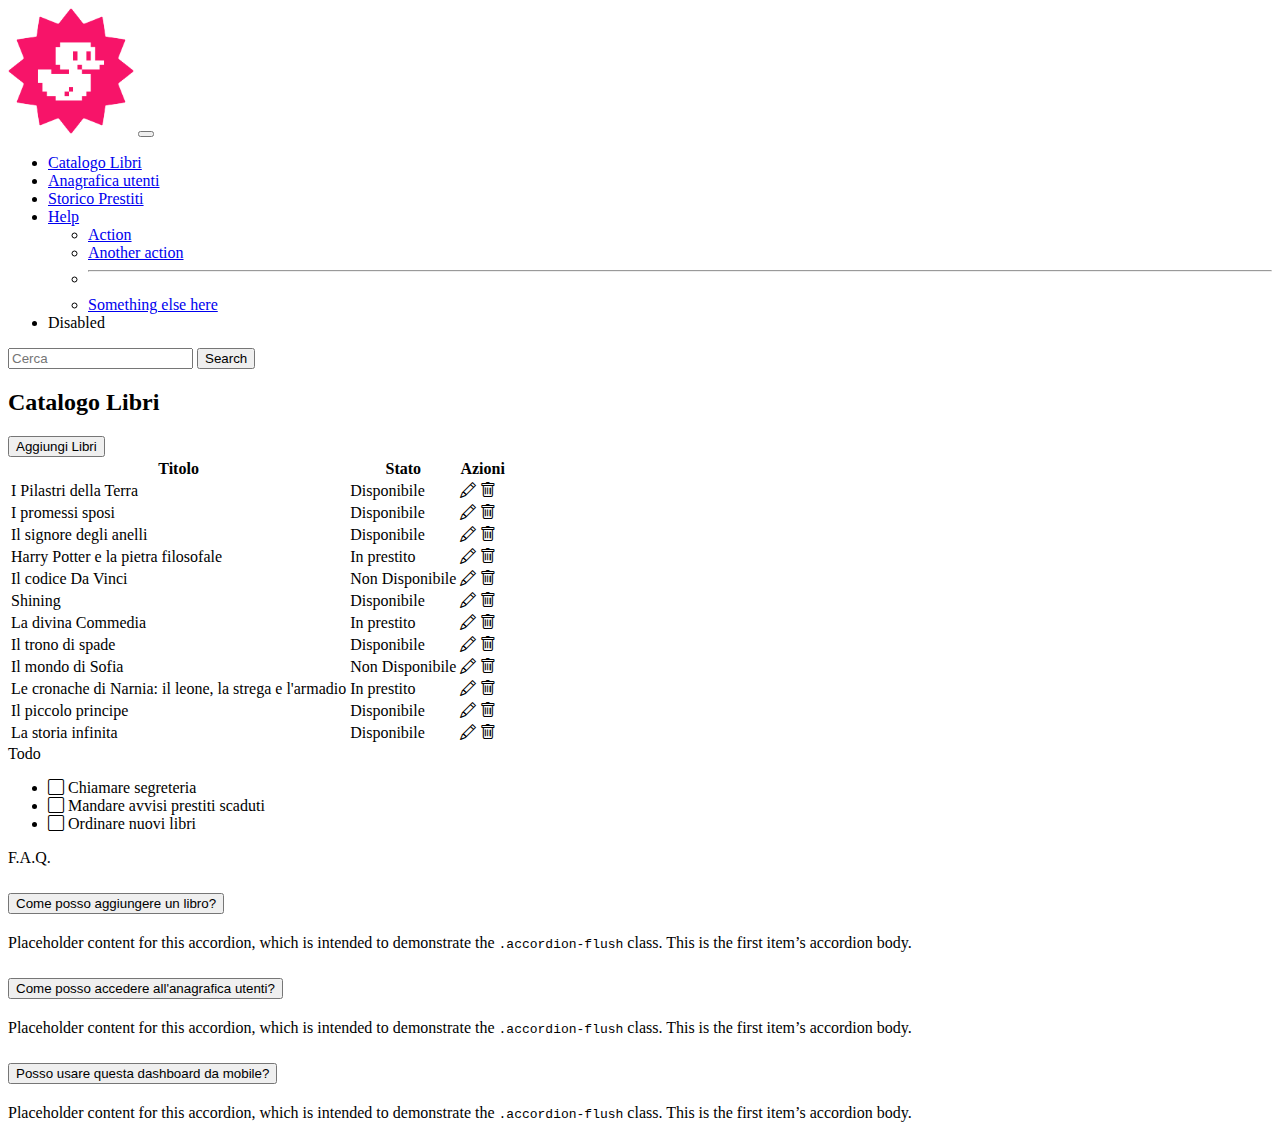
<file: index.html>
<!DOCTYPE html>
<html lang="en">

<head>
  <meta charset="UTF-8">
  <meta name="viewport" content="width=device-width, initial-scale=1.0">
  <title>Document</title>
  <link href="https://cdn.jsdelivr.net/npm/bootstrap@5.3.8/dist/css/bootstrap.min.css" rel="stylesheet"
    integrity="sha384-sRIl4kxILFvY47J16cr9ZwB07vP4J8+LH7qKQnuqkuIAvNWLzeN8tE5YBujZqJLB" crossorigin="anonymous">
  <link rel="stylesheet" href="./style.css">
  </link>
  <link rel="stylesheet" href="https://cdn.jsdelivr.net/npm/bootstrap-icons@1.11.3/font/bootstrap-icons.css">

</head>

<body>
  <nav class="navbar navbar-expand-lg bg-dark navbar-dark">
    <div class="container-fluid">
      <a class="navbar-brand" href="#"><img src="./img/duck.png" class="duck"></a>
      <button class="navbar-toggler" type="button" data-bs-toggle="collapse" data-bs-target="#navbarSupportedContent"
        aria-controls="navbarSupportedContent" aria-expanded="false" aria-label="Toggle navigation">
        <span class="navbar-toggler-icon"></span>
      </button>
      <div class="collapse navbar-collapse" id="navbarSupportedContent">
        <ul class="navbar-nav me-auto mb-2 mb-lg-0">
          <li class="nav-item">
            <a class="nav-link active" aria-current="page" href="#">Catalogo Libri</a>
          </li>
          <li class="nav-item">
            <a class="nav-link" href="#">Anagrafica utenti</a>
          </li>
          <li class="nav-item dropdown">
            <a class="nav-link dropdown-toggle" href="#" role="button" data-bs-toggle="dropdown" aria-expanded="false">
              Storico Prestiti
            </a>
          <li class="nav-item">
            <a class="nav-link active" aria-current="page" href="#">Help</a>
          </li>
          <ul class="dropdown-menu">
            <li><a class="dropdown-item" href="#">Action</a></li>
            <li><a class="dropdown-item" href="#">Another action</a></li>
            <li>
              <hr class="dropdown-divider">
            </li>
            <li><a class="dropdown-item" href="#">Something else here</a></li>
          </ul>
          </li>
          <li class="nav-item">
            <a class="nav-link disabled" aria-disabled="true">Disabled</a>
          </li>
        </ul>
        <form class="d-flex" role="search">
          <input class="form-control" type="search" placeholder="Cerca" aria-label="Cerca" />
          <button class="btn btn-outline-white" type="submit">Search</button>
        </form>
      </div>
    </div>
  </nav>
  <main class="container my-2">
    <div class="row">
      <div class="col-lg-8">
        <div class="d-flex justify-content-between">
          <h2 class="text-secondary p-2"> Catalogo Libri</h2>
          <button type="button" class="btn btn-primary">Aggiungi Libri</button>
        </div>
        <table class="table table-x table-striped my-2">
          <thead>
            <tr>
              <th scope="col">Titolo</th>
              <th scope="col">Stato</th>
              <th scope="col">Azioni</th>
            </tr>
          </thead>
          <tbody>
            <tr>
              <td>I Pilastri della Terra</td>
              <td>
                <div class="badge text-bg-success">Disponibile</div>
              </td>
              <td><i class="bi bi-pencil border border-dark p-2 rounded-2"></i>
                <i class="bi bi-trash border border-dark p-2 rounded-2"></i>
              </td>
            </tr>
            <tr>
              <td>I promessi sposi</td>
              <td>
                <div class="badge text-bg-success">Disponibile</div>
              </td>
              <td><i class="bi bi-pencil border border-dark p-2 rounded-2"></i>
                <i class="bi bi-trash border border-dark p-2 rounded-2"></i>
              </td>
            </tr>
            <tr>
              <td>Il signore degli anelli</td>
              <td>
                <div class="badge text-bg-success">Disponibile</div>
              </td>
              </td>
              <td><i class="bi bi-pencil border border-dark p-2 rounded-2"></i>
                <i class="bi bi-trash border border-dark p-2 rounded-2"></i>
              </td>
            </tr>
            <tr>
              <td>Harry Potter e la pietra filosofale</td>
              <td>
                <div class="badge text-bg-warning text-white">In prestito</div>
              </td>
              </td>
              <td><i class="bi bi-pencil border border-dark p-2 rounded-2"></i>
                <i class="bi bi-trash border border-dark p-2 rounded-2"></i>
              </td>
            </tr>
            <tr>
              <td>Il codice Da Vinci</td>
              <td>
                <div class="badge text-bg-danger">Non Disponibile</div>
              </td>
              </td>
              <td><i class="bi bi-pencil border border-dark p-2 rounded-2"></i>
                <i class="bi bi-trash border border-dark p-2 rounded-2"></i>
              </td>
            </tr>
            <tr>
              <td>Shining</td>
              <td>
                <div class="badge text-bg-success">Disponibile</div>
              </td>
              </td>
              <td><i class="bi bi-pencil border border-dark p-2 rounded-2"></i>
                <i class="bi bi-trash border border-dark p-2 rounded-2"></i>
              </td>
            </tr>
            <tr>
              <td>La divina Commedia</td>
              <td>
                <div class="badge text-bg-warning text-white">In prestito</div>
              </td>
              </td>
              <td><i class="bi bi-pencil border border-dark p-2 rounded-2"></i>
                <i class="bi bi-trash border border-dark p-2 rounded-2"></i>
              </td>
            </tr>
            <tr>
              <td>Il trono di spade</td>
              <td>
                <div class="badge text-bg-success">Disponibile</div>
              </td>
              </td>
              <td><i class="bi bi-pencil border border-dark p-2 rounded-2"></i>
                <i class="bi bi-trash border border-dark p-2 rounded-2"></i>
              </td>
            </tr>
            <tr>
              <td>Il mondo di Sofia</td>
              <td>
                <div class="badge text-bg-danger">Non Disponibile</div>
              </td>
              </td>
              <td><i class="bi bi-pencil border border-dark p-2 rounded-2"></i>
                <i class="bi bi-trash border border-dark p-2 rounded-2"></i>
              </td>
            </tr>
            <tr>
              <td>Le cronache di Narnia: il leone, la strega e l'armadio</td>
              <td>
                <div class="badge text-bg-warning text-white">In prestito</div>
              </td>
              </td>
              <td><i class="bi bi-pencil border border-dark p-2 rounded-2"></i>
                <i class="bi bi-trash border border-dark p-2 rounded-2"></i>
              </td>
            </tr>
            <tr>
              <td>Il piccolo principe </td>
              <td>
                <div class="badge text-bg-success">Disponibile</div>
              </td>
              </td>
              <td><i class="bi bi-pencil border border-dark p-2 rounded-2"></i>
                <i class="bi bi-trash border border-dark p-2 rounded-2"></i>
              </td>
            </tr>
            <tr>
              <td>La storia infinita</td>
              <td>
                <div class="badge text-bg-success">Disponibile</div>
              </td>
              </td>
              <td><i class="bi bi-pencil border border-dark p-2 rounded-2"></i>
                <i class="bi bi-trash border border-dark p-2 rounded-2"></i>
              </td>
            </tr>
          </tbody>
        </table>
      </div>
      <div class="col-lg-4">
        <div class="card my-4">
          <div class="card-header fs-2">
            Todo
          </div>
          <ul class="list-group list-group-flush m-3 border">
            <li class="list-group-item">
              <i class="bi bi-square"></i> Chiamare segreteria
            </li>
            <li class="list-group-item">
              <i class="bi bi-square"></i> Mandare avvisi prestiti scaduti
            </li>
            <li class="list-group-item">
              <i class="bi bi-square"></i> Ordinare nuovi libri
            </li>
          </ul>
        </div>
        <div class="card my-4">
          <div class="card-header fs-2">
            F.A.Q. </div>
          <div class="accordion accordion-flush" id="accordionFlushExample">
            <div class="accordion-item">
              <h2 class="accordion-header">
                <button class="accordion-button collapsed" type="button" data-bs-toggle="collapse"
                  data-bs-target="#flush-collapseOne" aria-expanded="false" aria-controls="flush-collapseOne">
                  Come posso aggiungere un libro? </button>
              </h2>
              <div id="flush-collapseOne" class="accordion-collapse collapse" data-bs-parent="#accordionFlushExample">
                <div class="accordion-body">Placeholder content for this accordion, which is intended to demonstrate
                  the <code>.accordion-flush</code> class. This is the first item’s accordion body.</div>
              </div>
              <div class="accordion-item">
                <h2 class="accordion-header">
                  <button class="accordion-button collapsed" type="button" data-bs-toggle="collapse"
                    data-bs-target="#flush-collapseOne" aria-expanded="false" aria-controls="flush-collapseOne">

                    Come posso accedere all'anagrafica utenti?
                  </button>
                </h2>
                <div id="flush-collapseOne" class="accordion-collapse collapse" data-bs-parent="#accordionFlushExample">
                  <div class="accordion-body">Placeholder content for this accordion, which is intended to demonstrate
                    the <code>.accordion-flush</code> class. This is the first item’s accordion body.</div>
                </div>

                <div class="accordion-item">
                  <h2 class="accordion-header">
                    <button class="accordion-button collapsed" type="button" data-bs-toggle="collapse"
                      data-bs-target="#flush-collapseOne" aria-expanded="false" aria-controls="flush-collapseOne">
                      Posso usare questa dashboard da mobile? </button>
                  </h2>
                  <div id="flush-collapseOne" class="accordion-collapse collapse"
                    data-bs-parent="#accordionFlushExample">
                    <div class="accordion-body">Placeholder content for this accordion, which is intended to demonstrate
                      the <code>.accordion-flush</code> class. This is the first item’s accordion body.</div>
                  </div>

                </div>
              </div>


            </div>
          </div>
        </div>


  </main>

</body>

</html>
</file>
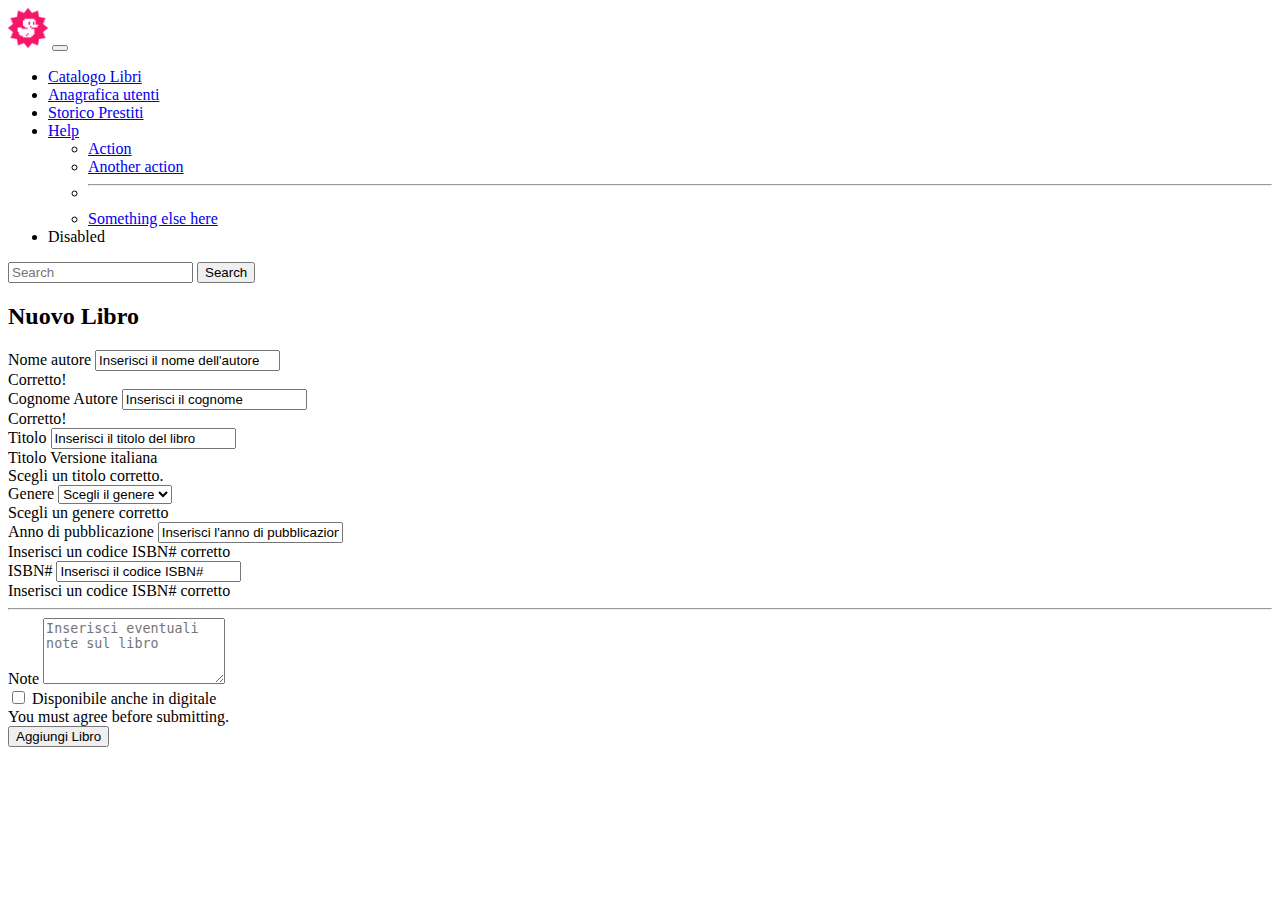
<file: newbook.html>
<!DOCTYPE html>
<html lang="en">

<head>
    <meta charset="UTF-8">
    <meta name="viewport" content="width=device-width, initial-scale=1.0">
    <link href="https://cdn.jsdelivr.net/npm/bootstrap@5.3.8/dist/css/bootstrap.min.css" rel="stylesheet"
        integrity="sha384-sRIl4kxILFvY47J16cr9ZwB07vP4J8+LH7qKQnuqkuIAvNWLzeN8tE5YBujZqJLB" crossorigin="anonymous">
    <title>Document</title>
</head>


<body>
    <nav class="navbar navbar-expand-lg bg-dark navbar-dark">
        <div class="container-fluid">
            <a class="navbar-brand" href="#"><img src="./img/duck.png" class="duck" width="40px" height="40px"></a>
            <button class="navbar-toggler" type="button" data-bs-toggle="collapse"
                data-bs-target="#navbarSupportedContent" aria-controls="navbarSupportedContent" aria-expanded="false"
                aria-label="Toggle navigation">
                <span class="navbar-toggler-icon"></span>
            </button>
            <div class="collapse navbar-collapse" id="navbarSupportedContent">
                <ul class="navbar-nav  mb-2 mb-lg-0">
                    <li class="nav-item">
                        <a class="nav-link active" aria-current="page" href="#">Catalogo Libri</a>
                    </li>
                    <li class="nav-item">
                        <a class="nav-link" href="#">Anagrafica utenti</a>
                    </li>
                    <li class="nav-item dropdown">
                        <a class="nav-link dropdown-toggle" href="#" role="button" data-bs-toggle="dropdown"
                            aria-expanded="false">
                            Storico Prestiti
                        </a>
                    <li class="nav-item">
                        <a class="nav-link active" aria-current="page" href="#">Help</a>
                    </li>
                    <ul class="dropdown-menu">
                        <li><a class="dropdown-item" href="#">Action</a></li>
                        <li><a class="dropdown-item" href="#">Another action</a></li>
                        <li>
                            <hr class="dropdown-divider">
                        </li>
                        <li><a class="dropdown-item" href="#">Something else here</a></li>
                    </ul>
                    </li>
                    <li class="nav-item">
                        <a class="nav-link disabled" aria-disabled="true">Disabled</a>
                    </li>
                </ul>
                <form class="d-flex ms-auto" role="search">
                    <input class="form-control me-2" type="search" placeholder="Search" aria-label="Search" />
                    <button class="btn btn-outline-success" type="submit">Search</button>
                </form>
            </div>
        </div>

    </nav>
    <main class="container">
        <div class="title-form my-4">
            <h2> Nuovo Libro</h2>
        </div>
        <form class="row g-3 needs-validation" novalidate>
            <div class="col-md-6 col-sm-6 col-lg-6">
                <label for="validationCustom01" class="form-label"> Nome autore </label>
                <input type="text" class="form-control text-secondary" id="validationCustom01"
                    value="Inserisci il nome dell'autore" required>
                <div class="valid-feedback">
                    Corretto!
                </div>
            </div>
            <div class="col-md-4 col-lg-6">
                <label for="validationCustom02" class="form-label">Cognome Autore</label>
                <input type="text" class="form-control text-secondary" id="validationCustom02"
                    value="Inserisci il cognome" required>
                <div class="valid-feedback">
                    Corretto!
                </div>
            </div>
            <div class="col-md-4 col-lg-12">
                <label for="validationCustomUsername" class="form-label">Titolo</label>
                <input type="text" class="form-control text-secondary" id="validationCustomUsername"
                    aria-describedby="inputGroupPrepend" value="Inserisci il titolo del libro" required>
                <div class="form-text"> Titolo Versione italiana </div>
                <div class="invalid-feedback">
                    Scegli un titolo corretto.
                </div>
            </div>
            <div class="col-md-3 col-lg-4">
                <label for="validationCustom04" class="form-label">Genere</label>
                <select class="form-select" id="validationCustom04" required>
                    <option selected disabled value="">Scegli il genere</option>
                    <option>...</option>
                </select>
                <div class="invalid-feedback">
                    Scegli un genere corretto
                </div>
            </div>
            <div class="col-md-3 col-lg-4">
                <label for="validationCustom05" class="form-label">Anno di pubblicazione</label>
                <input type="text" class="form-control" id="validationCustom05"
                    value="Inserisci l'anno di pubblicazione" required>
                <div class="invalid-feedback">
                    Inserisci un codice ISBN# corretto
                </div>
            </div>
            <div class="col-md-3">
                <label for="validationCustom05" class="form-label">ISBN#</label>
                <input type="text" class="form-control" id="validationCustom06" value="Inserisci il codice ISBN#"
                    required>
                <div class="invalid-feedback">
                    Inserisci un codice ISBN# corretto
                </div>
            </div>
            <hr class="text-secondary">
            <div class="col-12">
                <label for="note" class="form-label">Note</label>
                <textarea class="form-control" id="note" rows="4"
                    placeholder="Inserisci eventuali note sul libro"></textarea>
            </div>


            </div>
            <div class="col-12">
                <div class="form-check">
                    <input class="form-check-input" type="checkbox" value="" id="invalidCheck" required>
                    <label class="form-check-label" for="invalidCheck">
                        Disponibile anche in digitale
                    </label>
                    <div class="invalid-feedback">
                        You must agree before submitting.
                    </div>
                </div>
            </div>
            <div class="col-12">
                <button class="btn btn-primary" type="submit"> Aggiungi Libro </button>
            </div>

        </form>
    </main>

</body>

</html>
</file>
<file: style.css>
.duck {
    width: 10%
}

tr:last-child {
    white-space: nowrap;
}
</file>
